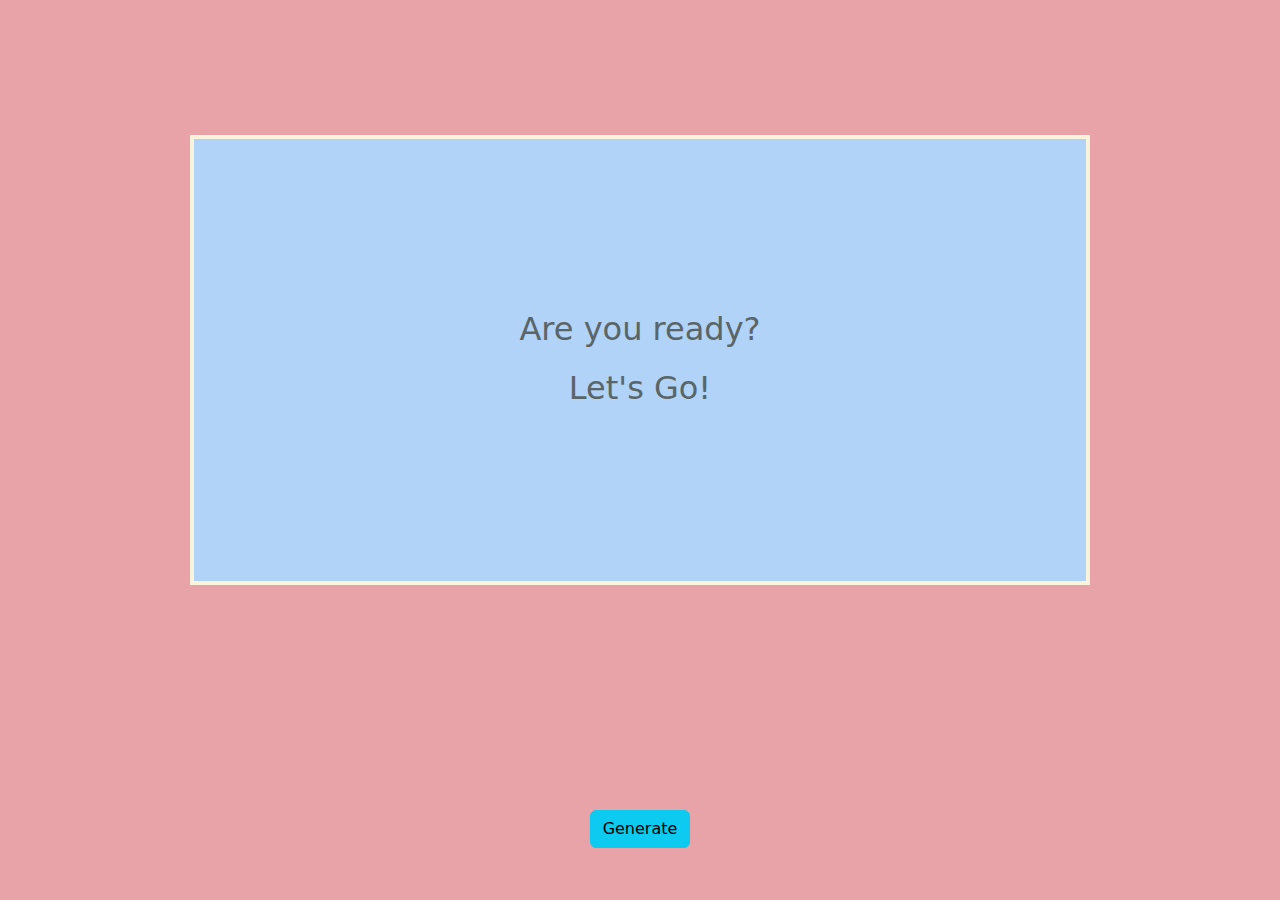
<file: index.html>
<!DOCTYPE html>
<html lang="en">
<head>
  <meta charset="UTF-8">
  <meta http-equiv="X-UA-Compatible" content="IE=edge">
  <meta name="viewport" content="width=device-width, initial-scale=1.0">
  <link rel="stylesheet" href="https://cdn.jsdelivr.net/npm/bootstrap@5.2.3/dist/css/bootstrap.min.css">
  <link rel="stylesheet" href="style.css">
  <title>Random Quotes</title>
</head>
<body>
  <div class="container">
    <div class="quotes">
      <p id="quote">Are you ready?</p>
      <h3 id="author">Let's Go!</h3>
    </div>
  </div>
  <div style="text-align: center;" >
    <button onclick="generate()" type="button" class="btn btn-info">Generate</button>
    </div>
  <script src="script.js"></script>
</body>
</html>
</file>
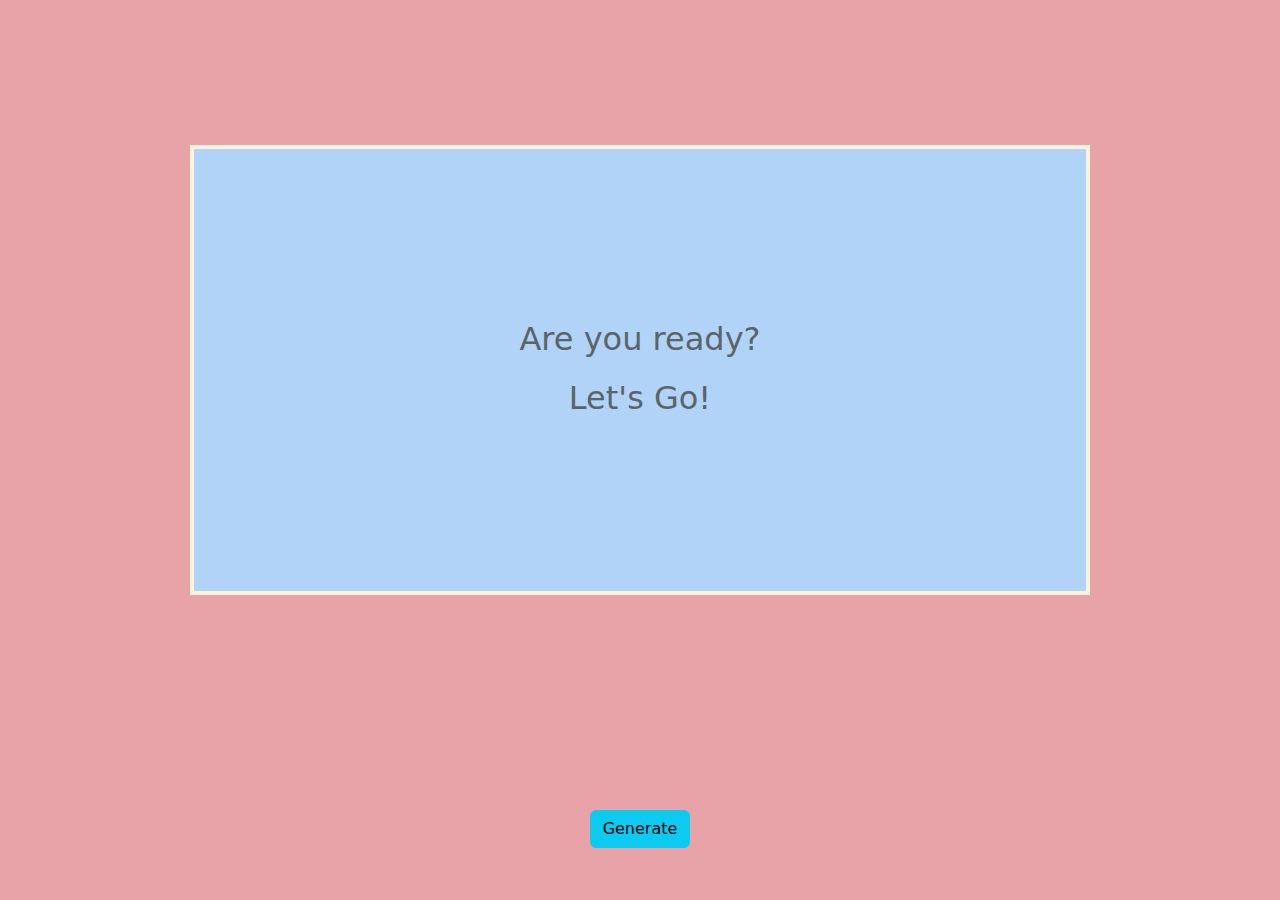
<file: index3.html>
<!DOCTYPE html>
<html lang="en">
<head>
  <meta charset="UTF-8">
  <meta http-equiv="X-UA-Compatible" content="IE=edge">
  <meta name="viewport" content="width=device-width, initial-scale=1.0">
  <link rel="stylesheet" href="https://cdn.jsdelivr.net/npm/bootstrap@5.2.3/dist/css/bootstrap.min.css">
  <link rel="stylesheet" href="style3.css">
  <title>Random Quotes</title>
</head>
<body>
  <div class="container">
    <div class="quotes">
      <p id="quote">Are you ready?</p>
      <h3 id="author">Let's Go!</h3>
    </div>
  </div>
  <div style="text-align: center;" >
    <button onclick="generate()" type="button" class="btn btn-info">Generate</button>
    </div>
  <script src="script3.js"></script>
</body>
</html>
</file>
<file: style.css>
body{
  background-color: #e8a3a8;
}
.container{
  height: 90vh;
  width: 95%;
  display: flex;
}
.quotes{
  background-color: #b1d3f8;
  height: 450px;
  width: 900px;
  display: flex;
  flex-direction: column;
  text-align: center;  
  justify-content: center;
  align-items: center;
  margin: auto;
  padding: 0 50px;
  color: #5a6567;
  border: solid 4px #faf4dc;
  margin-top: 15vh;
}
.quotes p, .quotes h3{
  font-size: 2rem;
}
@media(max-width:375px){
  .container{
    height: 80vh;
  }
  .quotes{
    height: 65vh;
    margin-top: 10vh;
  }
  .quotes p, .quotes h3{
  font-size: 1.5rem;
}
}
</file>
<file: style3.css>
body{
  background-color: #e8a3a8;
}
.container{
  height: 90vh;
  width: 95%;
  display: flex;
}
.quotes{
  background-color: #b1d3f8;
  height: 450px;
  width: 900px;
  display: flex;
  flex-direction: column;
  text-align: center;  
  justify-content: center;
  align-items: center;
  margin: auto;
  padding: 0 50px;
  color: #5a6567;
  border: solid 4px #faf4dc;
  margin-top: 145px;
}
.quotes p, .quotes h3{
  font-size: 2rem;
}
@media(max-width:480px){
  .quotes p, .quotes h3{
    font-size: 1rem;
  }
}
</file>
